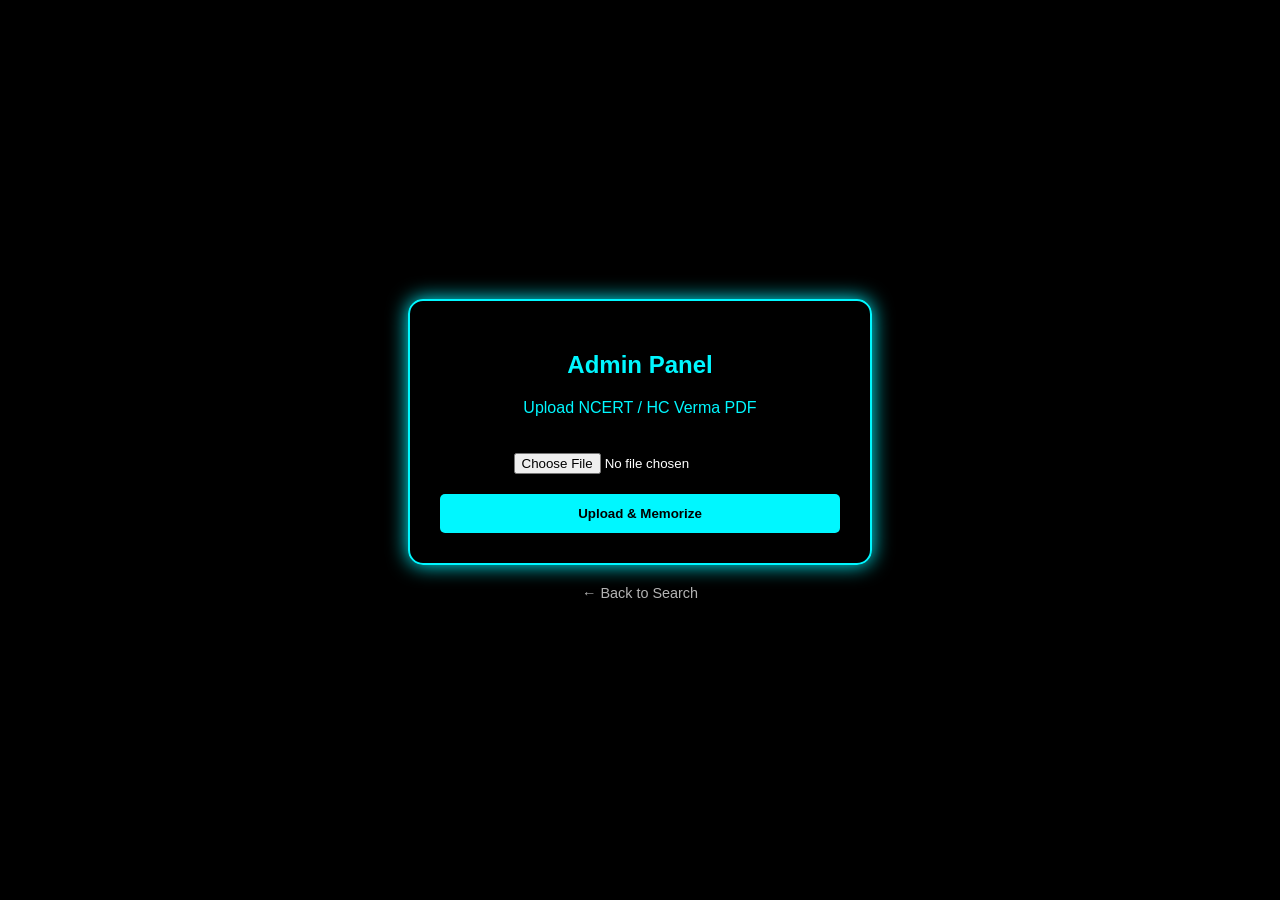
<file: templates/admin.html>
<!DOCTYPE html>
<html lang="en">
<head>
    <meta charset="UTF-8">
    <meta name="viewport" content="width=device-width, initial-scale=1.0">
    <title>Physics AI - Admin</title>
    <style>
        body { background: #000; color: #00f7ff; font-family: sans-serif; display: flex; flex-direction: column; align-items: center; justify-content: center; height: 100vh; margin: 0; }
        .box { border: 2px solid #00f7ff; padding: 30px; border-radius: 15px; box-shadow: 0 0 20px #00f7ff; width: 90%; max-width: 400px; text-align: center; }
        input[type="file"] { margin: 20px 0; color: white; }
        button { background: #00f7ff; color: #000; border: none; padding: 12px 25px; border-radius: 5px; font-weight: bold; cursor: pointer; width: 100%; }
        a { color: #fff; text-decoration: none; margin-top: 20px; font-size: 0.9rem; opacity: 0.7; }
    </style>
</head>
<body>
    <div class="box">
        <h2>Admin Panel</h2>
        <p>Upload NCERT / HC Verma PDF</p>
        <form action="/upload" method="post" enctype="multipart/form-data">
            <input type="file" name="file" accept=".pdf" required>
            <button type="submit">Upload & Memorize</button>
        </form>
    </div>
    <a href="/">← Back to Search</a>
</body>
</html>
</file>
